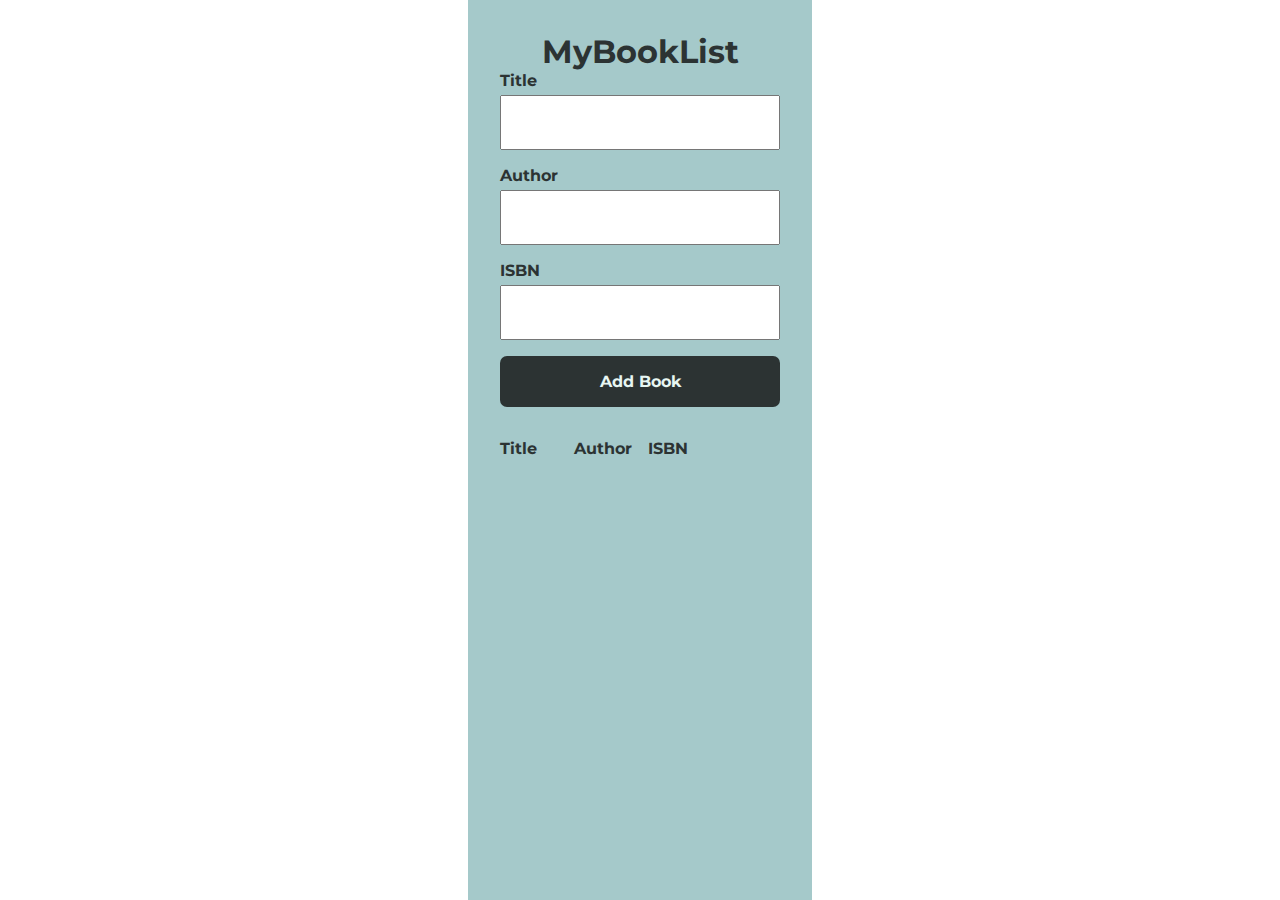
<file: booklist/index.html>
<!DOCTYPE html>
<html lang="en">
<head>
    <meta charset="UTF-8">
    <meta http-equiv="X-UA-Compatible" content="IE=edge">
    <meta name="viewport" content="width=device-width, initial-scale=1.0">
    <script src="script.js" defer></script>
    <link rel="stylesheet" href="style.css">
    <title>Document</title>
</head>
<body>
    <div class="app">
        <h1 class="logo">MyBookList</h1>
        <form action="" id="book-form">
            <div class="form-group">
                <label for="title">Title</label>
                <input type="text" id="title">
            </div>
            <div class="form-group">
                <label for="author">Author</label>
                <input type="text" id="author">
            </div>
            <div class="form-group">
                <label for="isbn">ISBN</label>
                <input type="text" id="isbn">
            </div>
            <input type="submit" value="Add Book" class="btn">
        </form>
        <div class="books-output">
            <div class="book-list__header">
                <h4 class="book-list__header-item">Title</h4>
                <h4 class="book-list__header-item">Author</h4>
                <h4 class="book-list__header-item">ISBN</h4>
            </div>
            <div class="book">
                <ul id="book-list">

                    <!-- injected in JS -->

                    <!-- <li>
                        <div>
                            <p class="book__title">You dont know JS</p>
                            <p class="book__author">Kylee Simpson</p>
                            <p class="book__isbn">1212</p>
                            <div class="book__btn-container">
                                <button class="btn-delete">&#x2715</button>
                            </div>
                        </div>
                    </li> -->
                </ul>
            </div>
        </div>
    </div>
    
</body>
</html>
</file>
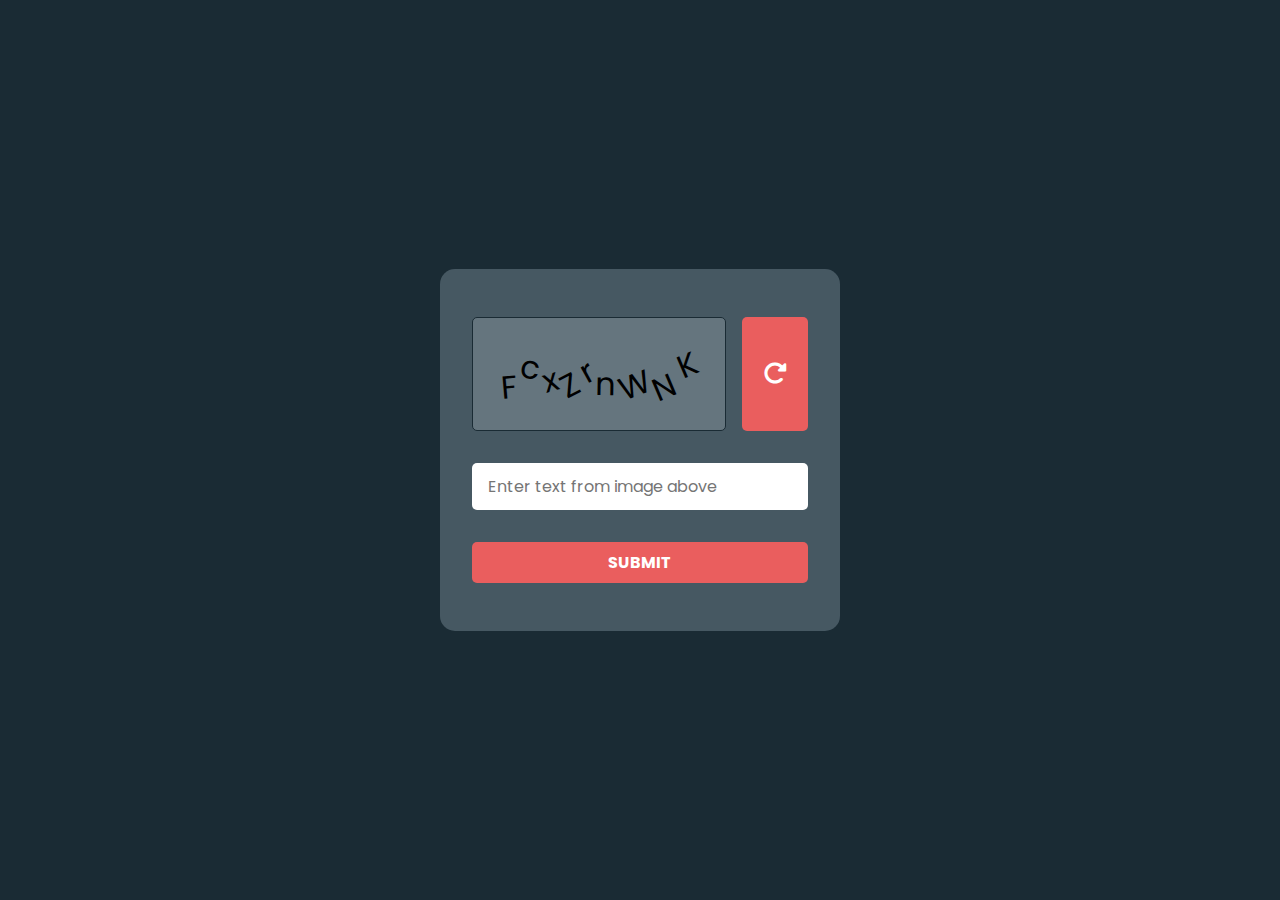
<file: captcha_generator/index.html>
<!DOCTYPE html>
<html lang="en">
<head>
    <meta charset="UTF-8">
    <meta http-equiv="X-UA-Compatible" content="IE=edge">
    <meta name="viewport" content="width=device-width, initial-scale=1.0">
    <link rel="stylesheet" href="style.css">
    <script src="script.js" defer></script>
    <link rel="stylesheet" href="https://cdnjs.cloudflare.com/ajax/libs/font-awesome/6.2.0/css/all.min.css">
    <title>Document</title>
</head>
<body>
    <div id="app" class="app">
        <div class="flex fl-gap-m">
            <div id="preview" class="preview flex fl-gap-s fl-jc-center unselectable"></div>
            <button id="reload"class="reload"><i class="fa-solid fa-xl fa-rotate-right"></i></button>
        </div>
        <form>
            <input type="text" placeholder="Enter text from image above">
            <button id="submit" class="submit">Submit</button>
            <div id="error-message"class="error-message">Cannot be empty</div>
        </form>
    </div>
    <div id="success"class="success">👏</div>
</body>
</html>
</file>
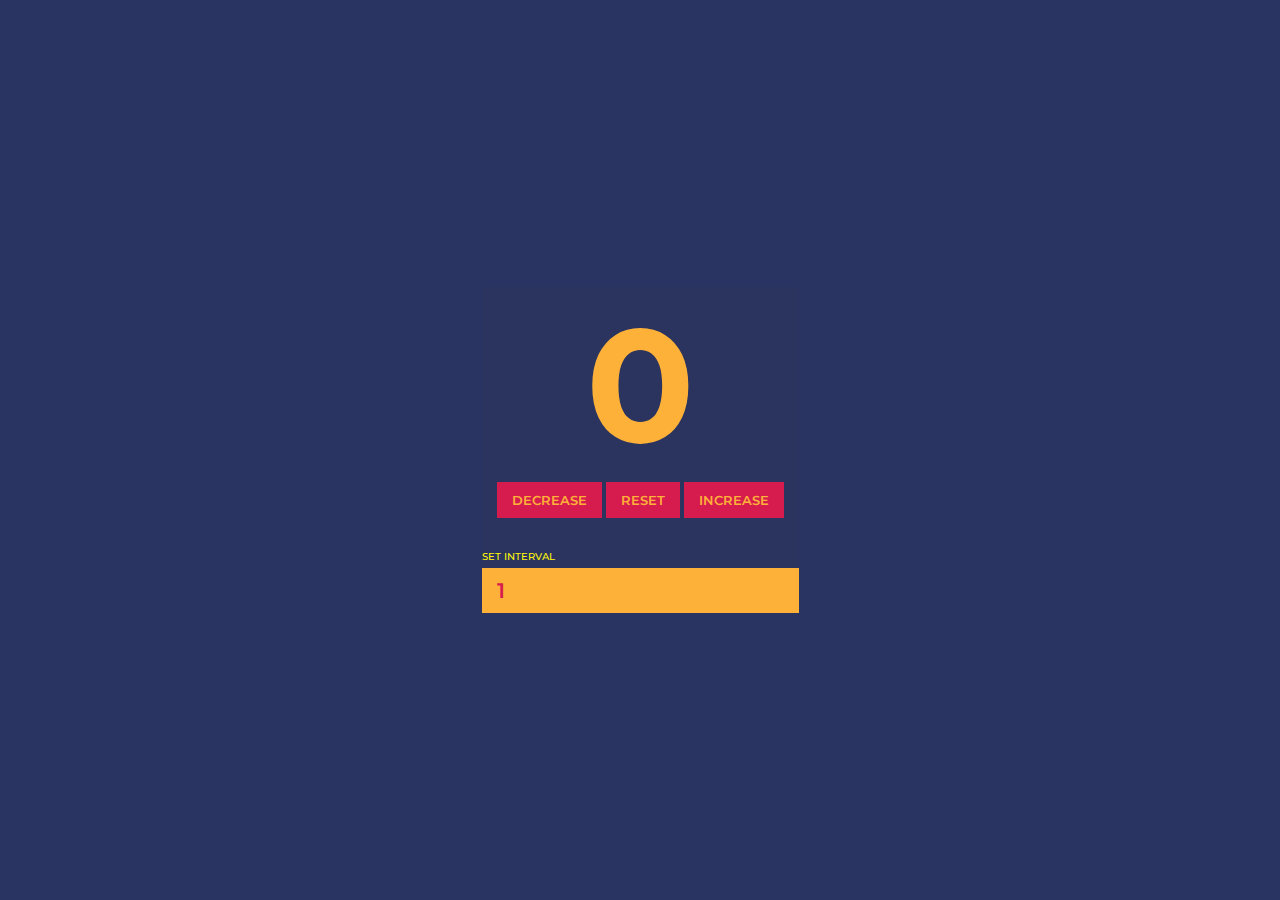
<file: counter/index.html>
<!DOCTYPE html>
<html lang="en">
<head>
    <meta charset="UTF-8">
    <meta http-equiv="X-UA-Compatible" content="IE=edge">
    <meta name="viewport" content="width=device-width, initial-scale=1.0">
    <link rel="stylesheet" href="style.css">
    <script src="script.js" defer></script>
    <title>Document</title>
</head>
<body>
    <div class="app">
        <!-- <h1>Counter</h1> -->
        <span class="counter" id="counter">0</span>
        <div class="btn-container">
            <button id="decrease" class="btn">decrease</button>
            <button id="reset" class="btn">reset</button>
            <button id="increase" class="btn">increase</button></div>
        <div class="option">
            <label for="set-interval">Set interval</label>
            <input id="set-interval" type="number" value="1" >
        </div>
    </div>
</body>
</html>
</file>
<file: booklist/style.css>
@import url('https://fonts.googleapis.com/css2?family=Montserrat:wght@300;400;500;700&display=swap');

*,
*::after,
*::before {
    box-sizing: border-box;
}

body,
h1,
h2,
h3,
h4,
p,
figure,
blockquote,
dl,
dd {
    margin: 0;
    padding: 0;
}
body {
    font-family: 'Montserrat', 'Helvetica', sans-serif;
    color: #2C3333;
    min-height: 100vh;
    display: grid; 
}

.app { 
    max-width: 1110px;
    margin-inline: auto;
    padding: 2rem;

    background-color: #A5C9CA;
}

.logo {
    text-align: center;
}

form {
    display: grid;
    row-gap: 1rem;
}

.form-group {

}

label {
    font-weight: 700;
    display: block;
    margin-bottom: 5px;
}

input {
    font-family: inherit;
    font-weight: 500;
    font-size: 1rem;
    padding-block: 1rem;
    display: block;
    width: 100%;
    /* border-radius: 5px; */

}

.btn {
    font-family: inherit;
    font-weight: 700;
    font-size: 1rem;
    background-color: #2C3333;
    border: none;
    color: #E7F6F2;
    padding-block: 1rem;
    border-radius: 7px;
}

.books-output {
    margin-top: 2rem;
}

.book-list__header {
    display: grid;
    grid-template-columns: repeat(4, 1fr);
    column-gap: 1rem;
}

ul {
    list-style-type: none;
    padding-left: 0;

}

li {
    margin-bottom: 3px;

}

li > div {
    display: grid;
    grid-template-columns: repeat(4, 1fr);
    column-gap: 1rem;
    background-color: #E7F6F2;
    padding: 1rem;
    align-items: center;
    
}

p {
    font-size: 1rem;
    font-weight: 500;
}

.book__btn-container {
    justify-self: end;
}

.btn-delete {
    background-color: lightcoral;
    color: white;
    border: none;
    font-weight: 700;
    padding: 5px 10px;
    cursor: pointer;
    border-radius: 8px;

}

.alert {
    margin-top: 5px;
    padding: 5px 15px;
    background-color: lightcoral;
    color: white;
    position: relative;
}

/* .alert__red {
    background-color: lightcoral;
} */

.alert--success {
    background-color: lightgreen;
}

.btn__close-alert {
    background-color: transparent;
    border: none;
    color: white;
    position: absolute;
    right: 5px;
}
</file>
<file: captcha_generator/style.css>
@import url("https://fonts.googleapis.com/css2?family=Poppins:ital,wght@0,400;0,600;1,400&display=swap");
*,
*::after,
*::before {
  border: 0;
  margin: 0;
  padding: 0;
  -webkit-box-sizing: border-box;
          box-sizing: border-box;
}

body {
  min-height: 100vh;
  font-family: 'Poppins', sans-serif;
  background: #1A2B34;
  display: -ms-grid;
  display: grid;
  place-items: center;
}

.flex {
  display: -webkit-box;
  display: -ms-flexbox;
  display: flex;
}

.fl-gap-s {
  gap: 0.2rem;
}

.fl-gap-m {
  gap: 1rem;
}

.fl-jc-center {
  -webkit-box-pack: center;
      -ms-flex-pack: center;
          justify-content: center;
}

.unselectable {
  -webkit-user-select: none;
  -webkit-touch-callout: none;
  -moz-user-select: none;
  -ms-user-select: none;
  user-select: none;
}

button {
  color: white;
  border-radius: 5px;
  background-color: #EA5E5E;
  -webkit-transition: background-color 0.5s ease-out;
  transition: background-color 0.5s ease-out;
  padding: 0.5rem 1.3rem;
  font-family: inherit;
  font-size: 1rem;
  font-weight: 700;
  text-transform: uppercase;
  cursor: pointer;
}

button:hover {
  background-color: #56B3B4;
}

.app {
  width: 400px;
  border-radius: 15px;
  background-color: #465862;
  padding: 3rem 2rem;
}

.app .preview {
  padding: 2rem 0.6rem;
  background-color: #65757e;
  border: 1px solid #1A2B34;
  border-radius: 5px;
  -webkit-box-flex: 1;
      -ms-flex-positive: 1;
          flex-grow: 1;
}

.app .preview span {
  font-size: 2rem;
  display: block;
}

.app form {
  position: relative;
}

.app input[type=text] {
  padding: 0.7rem 1rem;
  font-family: inherit;
  font-size: 1rem;
  width: 100%;
  border-radius: 5px;
  margin-top: 2rem;
}

.app .submit {
  display: block;
  margin: 0 auto;
  margin-top: 2rem;
  width: 100%;
}

.app .error-message {
  position: absolute;
  top: 7px;
  left: 0;
  font-size: 0.8rem;
  color: #EA5E5E;
  display: none;
}

.app .show-error {
  display: block;
}

.hide-app {
  display: none;
}

.success {
  font-size: 4rem;
  display: none;
}

.show-success {
  display: block;
}
/*# sourceMappingURL=style.css.map */
</file>
<file: counter/style.css>
@import url("https://fonts.googleapis.com/css2?family=Montserrat:wght@300;400;500;700&display=swap");
*,
*::after,
*::before {
  -webkit-box-sizing: border-box;
          box-sizing: border-box;
}

body,
h1,
p {
  margin: 0;
  padding: 0;
}

body {
  width: 100vw;
  height: 100vh;
  font-family: 'Montserrat', sans-serif;
  background-color: #293462;
  place-items: center;
  text-align: center;
  display: -ms-grid;
  display: grid;
}

.app {
  background-color: #2a345e;
}

.app h1 {
  font-size: 2rem;
  font-weight: 500;
  color: #D61C4E;
}

.app span {
  font-size: 10rem;
  font-weight: 700;
  color: #FEB139;
}

.app .btn {
  background-color: #D61C4E;
  border: none;
  font-family: inherit;
  font-weight: 600;
  text-transform: uppercase;
  color: #FEB139;
  padding: 10px 15px;
  cursor: pointer;
}

.app .option {
  margin-top: 2rem;
}

.app label {
  display: block;
  color: #FFF80A;
  text-transform: uppercase;
  font-size: 0.65rem;
  font-weight: 500;
  text-align: left;
  margin-bottom: 5px;
}

.app input {
  background-color: #FEB139;
  border: none;
  padding: 10px 15px;
  font-family: inherit;
  font-size: 1.3rem;
  font-weight: 600;
  color: #D61C4E;
  width: 100%;
}

.app input:focus {
  outline: 2px solid #FFF80A;
}
/*# sourceMappingURL=style.css.map */
</file>
